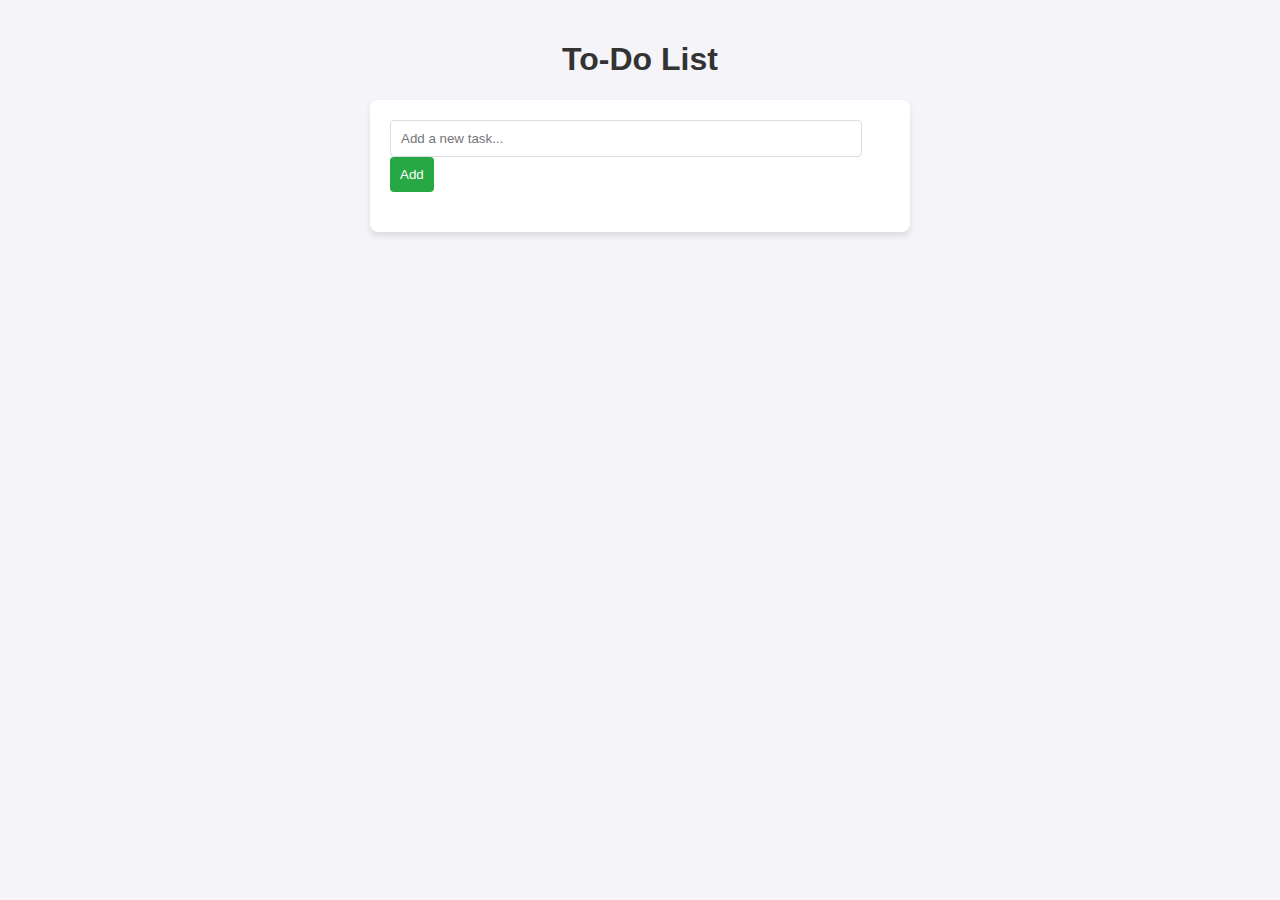
<file: To-do list/gpt.html>
<!DOCTYPE html>
<html lang="en">
<head>
    <meta charset="UTF-8">
    <meta name="viewport" content="width=device-width, initial-scale=1.0">
    <title>To-Do List</title>
    <style>
        body {
            font-family: Arial, sans-serif;
            background-color: #f4f4f9;
            margin: 0;
            padding: 20px;
        }
        h1 {
            text-align: center;
            color: #333;
        }
        .container {
            max-width: 500px;
            margin: 0 auto;
            background: #fff;
            padding: 20px;
            box-shadow: 0 4px 6px rgba(0, 0, 0, 0.1);
            border-radius: 8px;
        }
        input[type="text"] {
            width: calc(100% - 50px);
            padding: 10px;
            border: 1px solid #ddd;
            border-radius: 4px;
        }
        button {
            padding: 10px;
            background: #28a745;
            color: #fff;
            border: none;
            border-radius: 4px;
            cursor: pointer;
        }
        button:hover {
            background: #218838;
        }
        ul {
            list-style: none;
            padding: 0;
            margin-top: 20px;
        }
        li {
            background: #f9f9f9;
            padding: 10px;
            border: 1px solid #ddd;
            border-radius: 4px;
            margin-bottom: 10px;
            display: flex;
            justify-content: space-between;
            align-items: center;
        }
        li button {
            background: #dc3545;
            color: #fff;
            border: none;
            padding: 5px 10px;
            border-radius: 4px;
            cursor: pointer;
        }
        li button:hover {
            background: #c82333;
        }
    </style>
</head>
<body>
    <h1>To-Do List</h1>
    <div class="container">
        <input type="text" id="todoInput" placeholder="Add a new task..." />
        <button onclick="addTodo()">Add</button>
        <ul id="todoList"></ul>
    </div>

    <script>
        // Load existing todos from Local Storage
        let todos = JSON.parse(localStorage.getItem('todos')) || [];
        console.log(localStorage.getItem('todos'));

        // Function to display the to-do list
        function renderTodos() {
            const todoList = document.getElementById('todoList');
            todoList.innerHTML = ''; // Clear the list
            todos.forEach((todo, index) => {
                const li = document.createElement('li');
                li.innerHTML = `
                    ${todo}
                    <button onclick="deleteTodo(${index})">Delete</button>
                `;
                todoList.appendChild(li);
            });
        }

        // Function to add a new to-do
        function addTodo() {
            const todoInput = document.getElementById('todoInput');
            const newTodo = todoInput.value.trim(); // Get input and trim whitespace
            if (newTodo) {
                todos.push(newTodo); // Add new to-do to array
                localStorage.setItem('todos', JSON.stringify(todos)); // Save to Local Storage
                todoInput.value = ''; // Clear input field
                renderTodos(); // Update the list
            }
        }

        // Function to delete a to-do
        function deleteTodo(index) {
            todos.splice(index, 1); // Remove the selected to-do
            localStorage.setItem('todos', JSON.stringify(todos)); // Update Local Storage
            renderTodos(); // Update the list
        }

        // Initial render
        renderTodos();
    </script>
</body>
</html>
</file>
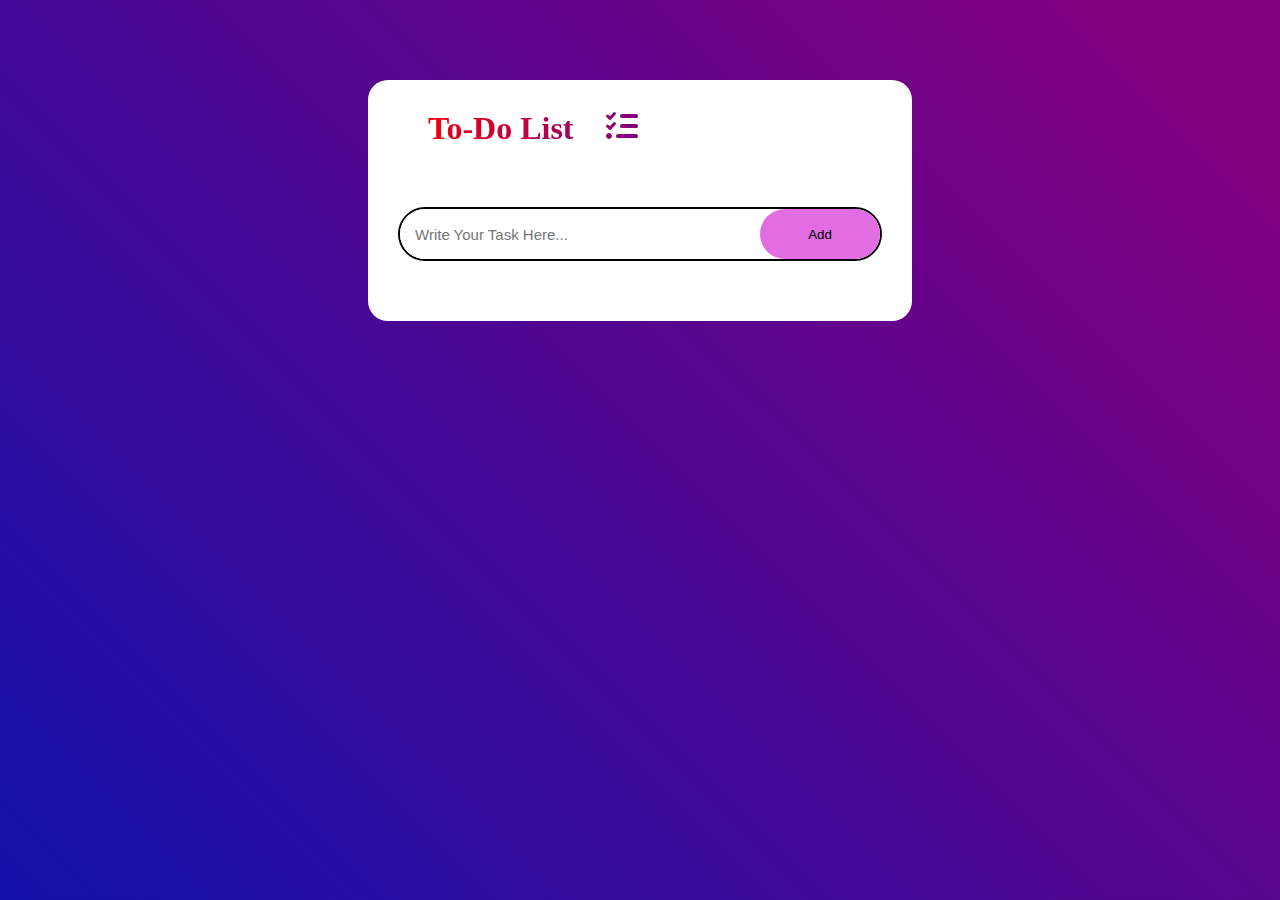
<file: To-do list/html.html>
<!DOCTYPE html>
<html lang="en">
  <head>
    <meta charset="UTF-8" />
    <meta name="viewport" content="width=device-width, initial-scale=1.0" />
    <title>TO-DO LIST</title>
    <link rel="stylesheet" href="css.css" />
    <link
      rel="stylesheet"
      href="https://cdnjs.cloudflare.com/ajax/libs/font-awesome/6.7.2/css/all.min.css"
      integrity="sha512-Evv84Mr4kqVGRNSgIGL/F/aIDqQb7xQ2vcrdIwxfjThSH8CSR7PBEakCr51Ck+w+/U6swU2Im1vVX0SVk9ABhg=="
      crossorigin="anonymous"
      referrerpolicy="no-referrer"
    />
  </head>
  <body>
    <div class="container">
      <h1>
        to-Do list &nbsp;&nbsp;&nbsp;
        <i class="fa-solid fa-list-check"></i>
      </h1>

      <div class="inputBox">
        <input type="text" placeholder="write your task here..." />
        <button>add</button>
      </div>
      <ul></ul>
    </div>
    <div class="a notification">task added!</div>
    <div class="a notification2">task deleted!</div>
    <script src="js.js"></script>
  </body>
</html>
</file>
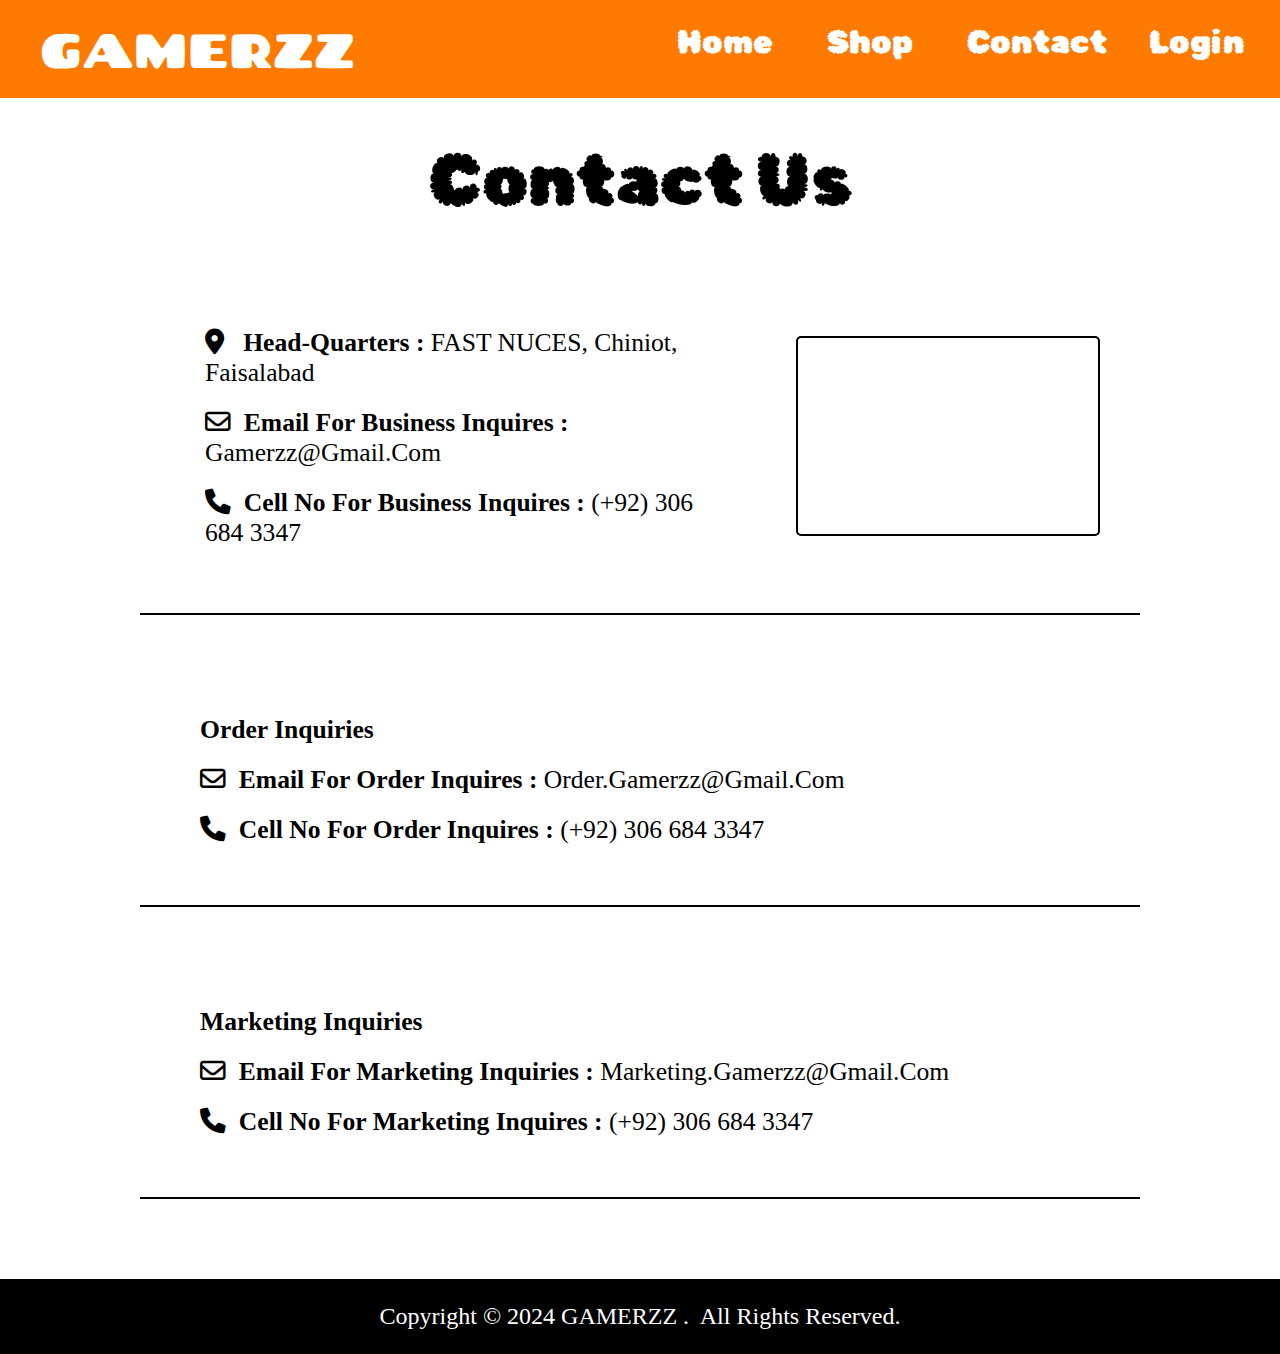
<file: Gamerzz  web(ict project)/html/contact.html>
<!DOCTYPE html>
<html lang="en">
  <head>
    <meta charset="UTF-8" />
    <meta name="viewport" content="width=device-width, initial-scale=1.0" />
    <title>GAMERZZ</title>
    <link rel="stylesheet" href="../css/contactstyle.css" />
    <link rel="preconnect" href="https://fonts.googleapis.com" />
    <link rel="preconnect" href="https://fonts.gstatic.com" crossorigin />
    <link
      href="https://fonts.googleapis.com/css2?family=Rubik+Bubbles&display=swap"
      rel="stylesheet"
    />
    <link rel="preconnect" href="https://fonts.googleapis.com" />
    <link rel="preconnect" href="https://fonts.gstatic.com" crossorigin />
    <link
      href="https://fonts.googleapis.com/css2?family=Chango&family=Rubik+Bubbles&display=swap"
      rel="stylesheet"
    />
    <link
      rel="stylesheet"
      href="https://cdnjs.cloudflare.com/ajax/libs/font-awesome/6.0.0-beta3/css/all.min.css"
    />
    <link rel="shortcut icon" href="../images/logo3.png" type="image/x-icon" />
  </head>
  <body>
    <header>
      <a href="#" id="logo">GAMERZZ</a>
      <div class="option">
        <a href="../index.html" id="home">Home</a>
        <a href="shop.html" id="shop">&nbsp;&nbsp;Shop&nbsp;&nbsp;</a>
        <a href="contact.html" id="contact">Contact</a>
        <a href="login.html">login</a>
      </div>
      <div class="dropmenu">
        <div class="button" onclick="appear()">
          <i class="fa-solid fa-bars" style="color: #ffffff"></i>
          <div class="content">
            <a class="linker" href="../index.html">home</a>
            <a class="linker" href="shop.html">shop</a>
            <a class="linker" href="contact.html">contact</a>
            <a class="linker" href="login.html">login</a>
          </div>
        </div>
      </div>
    </header>
    <main>
      <h1>Contact us</h1>
      <div class="sec-1">
        <div class="textbox">
          <p>
            <i class="fa-solid fa-location-dot" style="color: #000000"></i>
            &nbsp;&nbsp;<b>Head-Quarters :</b> FAST NUCES, Chiniot, Faisalabad
          </p>
          <p>
            <i class="fa-regular fa-envelope" style="color: #000000"></i
            >&nbsp;&nbsp;<b>Email for business inquires :</b> gamerzz@gmail.com
          </p>
          <p>
            <i class="fa-solid fa-phone" style="color: #000000"></i
            >&nbsp;&nbsp;<b>Cell no for business inquires :</b> (+92) 306 684
            3347
          </p>
        </div>
        <div class="map">
          <iframe
            src="https://www.google.com/maps/embed?pb=!1m18!1m12!1m3!1d3398.205218299354!2d73.03113817232276!3d31.600836086112512!2m3!1f0!2f0!3f0!3m2!1i1024!2i768!4f13.1!3m3!1m2!1s0x39223f08dbbe5fa5%3A0xb45ea8924093c29d!2sFAST%20University%20(Chiniot-Faisalabad%20Campus)!5e0!3m2!1sen!2s!4v1730977562137!5m2!1sen!2s"
            height="200px"
            style="border-radius: 5px; border: 2px solid black; width: 19rem"
            allowfullscreen=""
            loading="lazy"
            referrerpolicy="no-referrer-when-downgrade"
          ></iframe>
        </div>
      </div>

      <div class="sec sec-2">
        <h2>Order inquiries</h2>
        <p>
          <i class="fa-regular fa-envelope" style="color: #000000"></i
          >&nbsp;&nbsp;<b>Email for Order inquires :</b> Order.gamerzz@gmail.com
        </p>
        <p>
          <i class="fa-solid fa-phone" style="color: #000000"></i>&nbsp;&nbsp;<b
            >Cell no for Order inquires :</b
          >
          (+92) 306 684 3347
        </p>
      </div>
      <div class="sec sec-3">
        <h2>Marketing inquiries</h2>
        <p>
          <i class="fa-regular fa-envelope" style="color: #000000"></i
          >&nbsp;&nbsp;<b>Email for Marketing inquiries :</b>
          marketing.gamerzz@gmail.com
        </p>
        <p>
          <i class="fa-solid fa-phone" style="color: #000000"></i>&nbsp;&nbsp;<b
            >Cell no for Marketing inquires :</b
          >
          (+92) 306 684 3347
        </p>
      </div>
    </main>
    <div class="copyright">
      Copyright &copy; 2024 GAMERZZ .&nbsp; All Rights Reserved.
    </div>
  </body>
  <script src="../javascript/contact.js"></script>
</html>
</file>
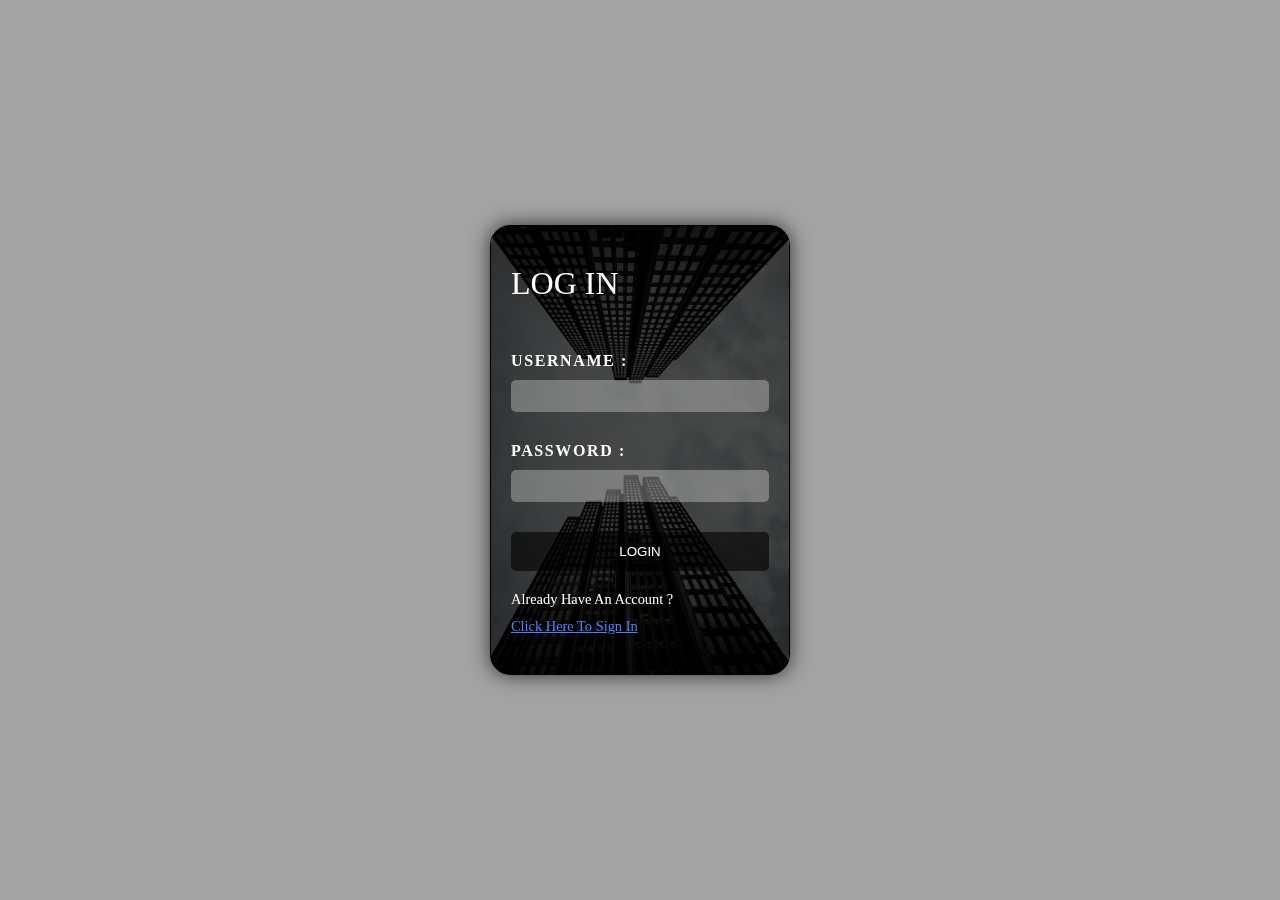
<file: Gamerzz  web(ict project)/html/login.html>
<!DOCTYPE html>
<html lang="en">
  <head>
    <meta charset="UTF-8" />
    <meta name="viewport" content="width=device-width, initial-scale=1.0" />
    <title>Gamerzz</title>
    <link rel="stylesheet" href="../css/login.css">
    <link rel="shortcut icon" href="../images/logo3.png" type="image/x-icon" />
  </head>
  <body>
    <div class="login">
      <form action="../index.html">
        <h1>log in</h1>
        <label>Username :</label>
        <input type="text" required />
        <label>password :</label>
        <input type="password" required />
        <button>login</button>
        <p class="text">already have an account ?</p>
        <a onclick="signin()"><p>click here to sign in</p></a>
        
      </form>
    </div>
  </body>
  <script src="../javascript/login.js"></script>
</html>
</file>
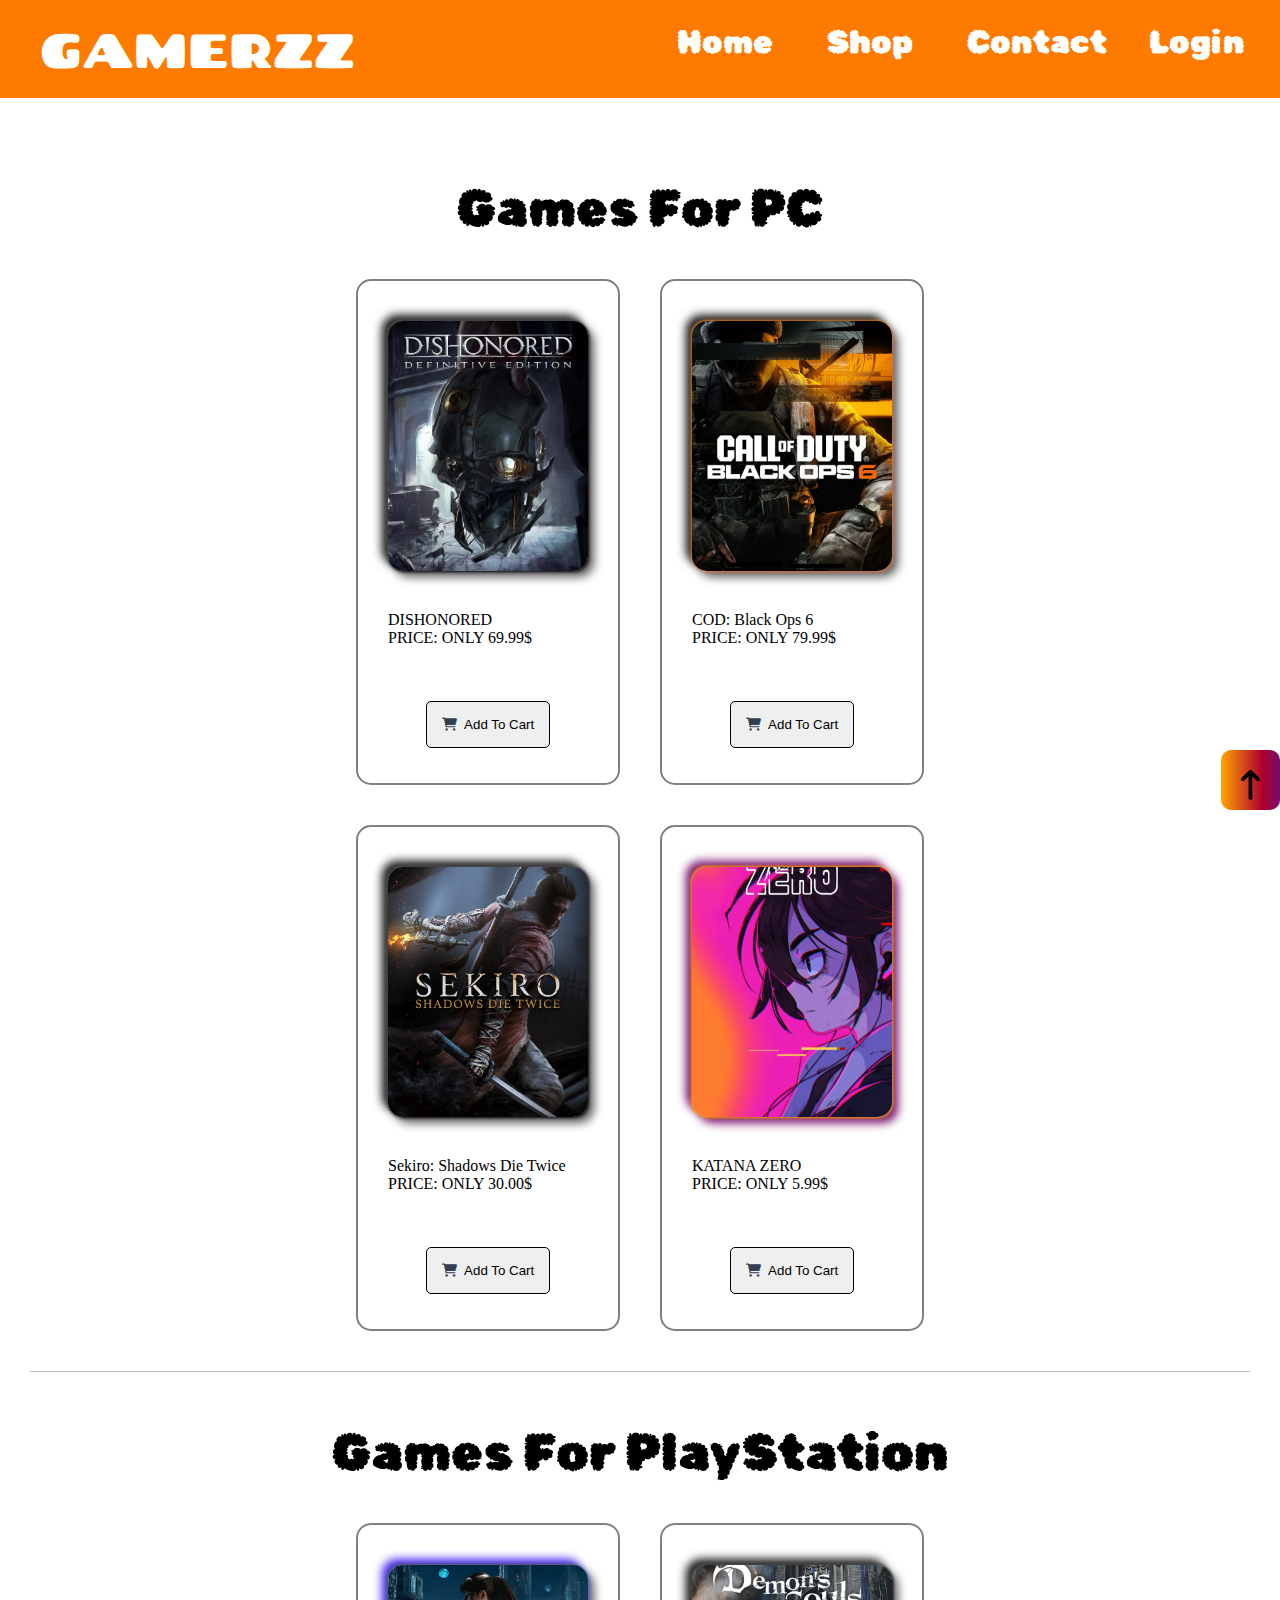
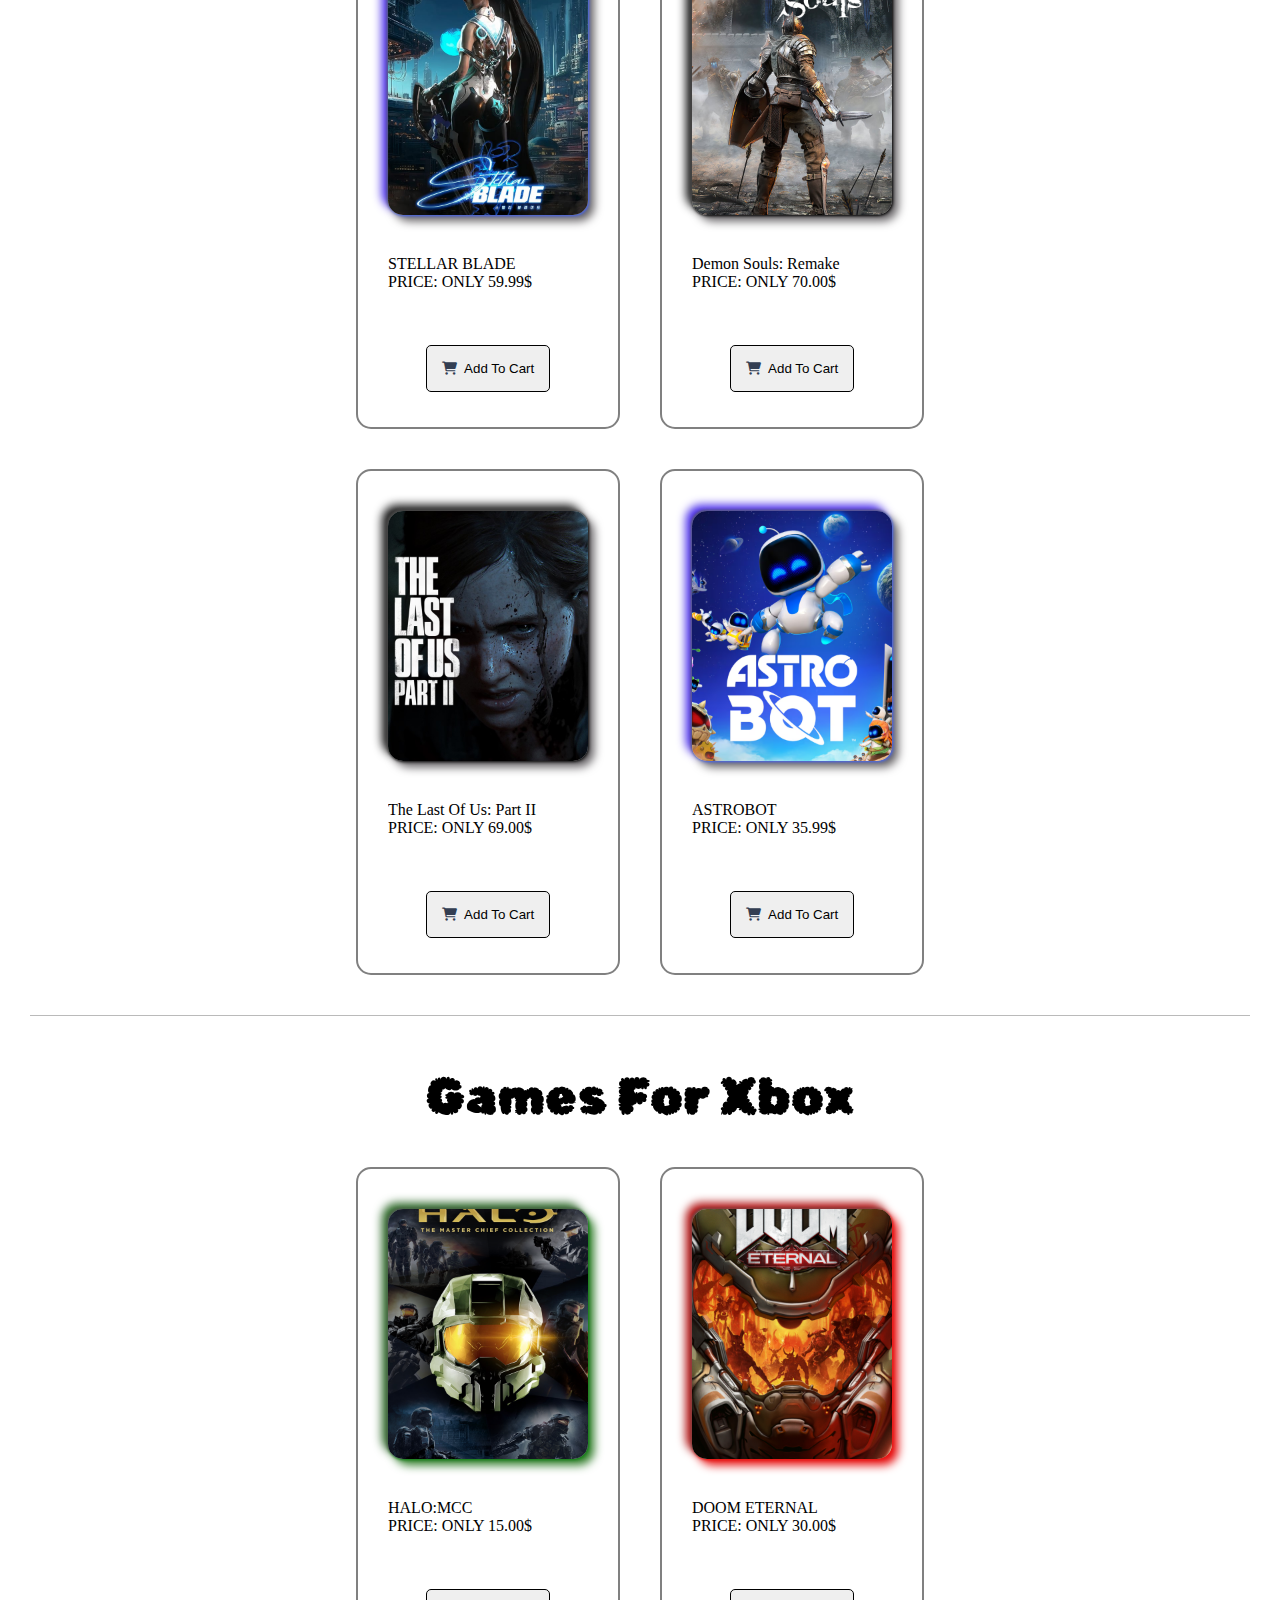
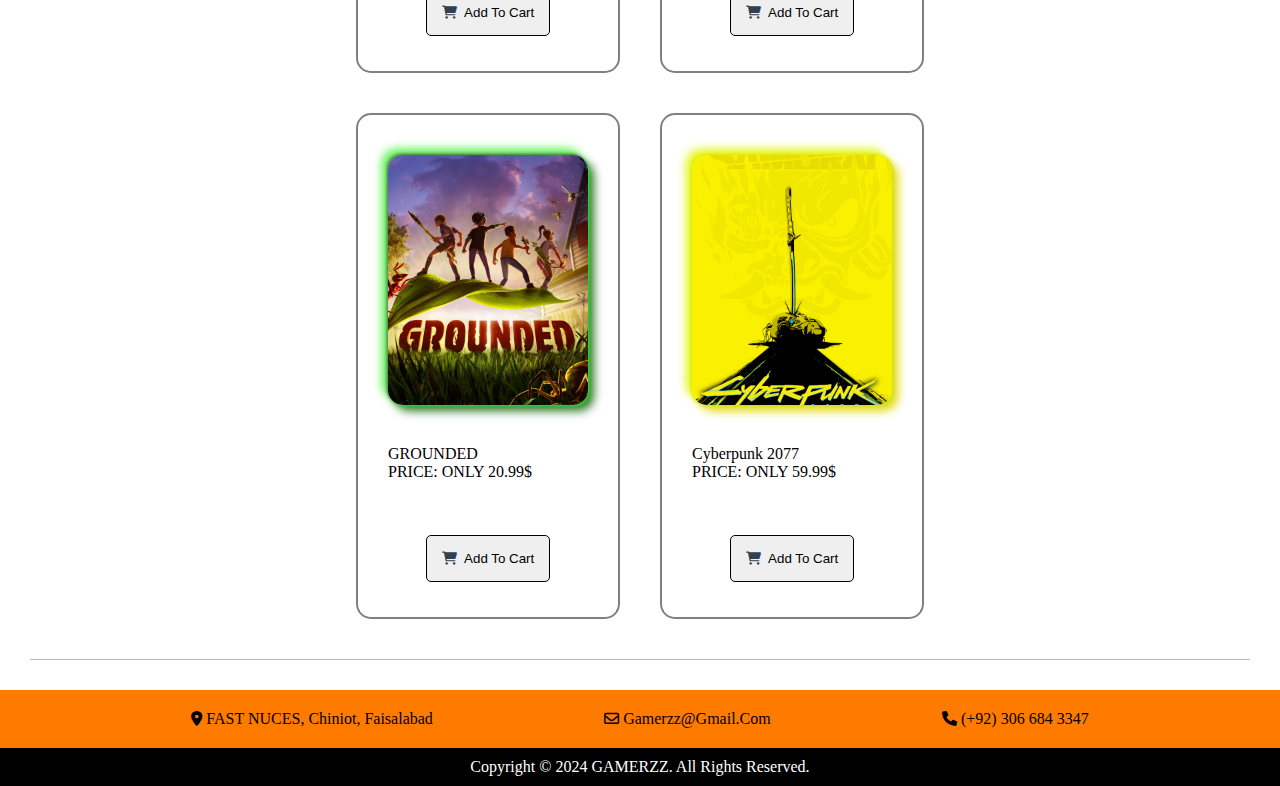
<file: Gamerzz  web(ict project)/html/shop.html>
<!DOCTYPE html>
<html lang="en">
  <head>
    <meta charset="UTF-8" />
    <meta name="viewport" content="width=device-width, initial-scale=1.0" />
    <title>GAMERZZ</title>
    <link rel="stylesheet" href="../css/shopstyle.css" />
    <link rel="preconnect" href="https://fonts.googleapis.com" />
    <link rel="preconnect" href="https://fonts.gstatic.com" crossorigin />
    <link
      href="https://fonts.googleapis.com/css2?family=Rubik+Bubbles&display=swap"
      rel="stylesheet"
    />
    <link rel="preconnect" href="https://fonts.googleapis.com" />
    <link rel="preconnect" href="https://fonts.gstatic.com" crossorigin />
    <link
      href="https://fonts.googleapis.com/css2?family=Chango&family=Rubik+Bubbles&display=swap"
      rel="stylesheet"
    />
    <link
      rel="stylesheet"
      href="https://cdnjs.cloudflare.com/ajax/libs/font-awesome/6.0.0-beta3/css/all.min.css"
    />
    <link rel="shortcut icon" href="../images/logo3.png" type="image/x-icon" />
  </head>
  <body>
    <div class="drop">
      <h3>
        Added to cart &nbsp;&nbsp;<i
          class="fa-solid fa-check fa-bounce"
          style="color: #000000"
        ></i>
      </h3>
    </div>
    <header>
      <a href="#" id="logo">GAMERZZ</a>
      <div class="option">
        <a href="../index.html" id="home">Home</a>
        <a href="shop.html" id="shop">&nbsp;&nbsp;Shop&nbsp;&nbsp;</a>
        <a href="contact.html" id="contact">Contact</a>
        <a href="login.html">login</a>
      </div>
      <div class="dropmenu">
        <div class="button" onclick="appear()">
          <i class="fa-solid fa-bars" style="color: #ffffff"></i>
          <div class="content">
            <a class="linker" href="../index.html">home</a>
            <a class="linker" href="shop.html">shop</a>
            <a class="linker" href="contact.html">contact</a>
            <a class="linker" href="login.html">login</a>
          </div>
        </div>
      </div>
    </header>
    <main>
      <div class="section section-1">
        <h1>Games For PC</h1>
        <div class="list">
          <div class="block-1">
            <div class="img-1">
              <div class="imgbox"></div>
              <div class="textbox">
                <p>
                  DISHONORED <br />
                  PRICE: ONLY 69.99$
                </p>
                <button onclick="triggerAnimation()" ;>
                  <i
                    class="fa-solid fa-cart-shopping fa-shake"
                    style="color: #333e52"
                  ></i
                  >&nbsp;&nbsp;Add to cart
                </button>
              </div>
            </div>
            <div class="img-2">
              <div class="imgbox"></div>
              <div class="textbox">
                <p>
                  COD: Black Ops 6 <br />
                  PRICE: ONLY 79.99$
                </p>
                <button onclick="triggerAnimation()" ;>
                  <i
                    class="fa-solid fa-cart-shopping fa-shake"
                    style="color: #333e52"
                  ></i
                  >&nbsp;&nbsp;Add to cart
                </button>
              </div>
            </div>
          </div>
          <div class="block-2">
            <div class="img-3">
              <div class="imgbox"></div>
              <div class="textbox">
                <p>
                  Sekiro: Shadows Die Twice <br />
                  PRICE: ONLY 30.00$
                </p>
                <button onclick="triggerAnimation()" ;>
                  <i
                    class="fa-solid fa-cart-shopping fa-shake"
                    style="color: #333e52"
                  ></i
                  >&nbsp;&nbsp;Add to cart
                </button>
              </div>
            </div>
            <div class="img-4">
              <div class="imgbox"></div>
              <div class="textbox">
                <p>
                  KATANA ZERO <br />
                  PRICE: ONLY 5.99$
                </p>
                <button onclick="triggerAnimation()" ;>
                  <i
                    class="fa-solid fa-cart-shopping fa-shake"
                    style="color: #333e52"
                  ></i
                  >&nbsp;&nbsp;Add to cart
                </button>
              </div>
            </div>
          </div>
        </div>
      </div>
      <div class="section section-2">
        <h1>Games for PlayStation</h1>
        <div class="list">
          <div class="block-1">
            <div class="img-1">
              <div class="imgbox"></div>
              <div class="textbox">
                <p>
                  STELLAR BLADE <br />
                  PRICE: ONLY 59.99$
                </p>
                <button onclick="triggerAnimation()" ;>
                  <i
                    class="fa-solid fa-cart-shopping fa-shake"
                    style="color: #333e52"
                  ></i
                  >&nbsp;&nbsp;Add to cart
                </button>
              </div>
            </div>
            <div class="img-2">
              <div class="imgbox"></div>
              <div class="textbox">
                <p>
                  Demon Souls: Remake <br />
                  PRICE: ONLY 70.00$
                </p>
                <button onclick="triggerAnimation()" ;>
                  <i
                    class="fa-solid fa-cart-shopping fa-shake"
                    style="color: #333e52"
                  ></i
                  >&nbsp;&nbsp;Add to cart
                </button>
              </div>
            </div>
          </div>
          <div class="block-2">
            <div class="img-3">
              <div class="imgbox"></div>
              <div class="textbox">
                <p>
                  The Last Of Us: Part II <br />
                  PRICE: ONLY 69.00$
                </p>
                <button onclick="triggerAnimation()" ;>
                  <i
                    class="fa-solid fa-cart-shopping fa-shake"
                    style="color: #333e52"
                  ></i
                  >&nbsp;&nbsp;Add to cart
                </button>
              </div>
            </div>
            <div class="img-4">
              <div class="imgbox"></div>
              <div class="textbox">
                <p>
                  ASTROBOT <br />
                  PRICE: ONLY 35.99$
                </p>
                <button onclick="triggerAnimation()" ;>
                  <i
                    class="fa-solid fa-cart-shopping fa-shake"
                    style="color: #333e52"
                  ></i
                  >&nbsp;&nbsp;Add to cart
                </button>
              </div>
            </div>
          </div>
        </div>
      </div>
      <div class="section section-3">
        <h1>Games For Xbox</h1>
        <div class="list">
          <div class="block-1">
            <div class="img-1">
              <div class="imgbox"></div>
              <div class="textbox">
                <p>HALO:MCC <br />PRICE: ONLY 15.00$</p>
                <button onclick="triggerAnimation()" ;>
                  <i
                    class="fa-solid fa-cart-shopping fa-shake"
                    style="color: #333e52"
                  ></i
                  >&nbsp;&nbsp;Add to cart
                </button>
              </div>
            </div>
            <div class="img-2">
              <div class="imgbox"></div>
              <div class="textbox">
                <p>
                  DOOM ETERNAL <br />
                  PRICE: ONLY 30.00$
                </p>
                <button onclick="triggerAnimation()" ;>
                  <i
                    class="fa-solid fa-cart-shopping fa-shake"
                    style="color: #333e52"
                  ></i
                  >&nbsp;&nbsp;Add to cart
                </button>
              </div>
            </div>
          </div>
          <div class="block-2">
            <div class="img-3">
              <div class="imgbox"></div>
              <div class="textbox">
                <p>
                  GROUNDED <br />
                  PRICE: ONLY 20.99$
                </p>
                <button onclick="triggerAnimation()" ;>
                  <i
                    class="fa-solid fa-cart-shopping fa-shake"
                    style="color: #333e52"
                  ></i
                  >&nbsp;&nbsp;Add to cart
                </button>
              </div>
            </div>
            <div class="img-4">
              <div class="imgbox"></div>
              <div class="textbox">
                <p>
                  Cyberpunk 2077 <br />
                  PRICE: ONLY 59.99$
                </p>
                <button onclick="triggerAnimation()" ;>
                  <i
                    class="fa-solid fa-cart-shopping fa-shake"
                    style="color: #333e52"
                  ></i
                  >&nbsp;&nbsp;Add to cart
                </button>
              </div>
            </div>
          </div>
        </div>
      </div>
    </main>
    <a class="topbutton" href="#top">
      <i class="fa-solid fa-arrow-up-long fa-bounce" style="color: #000000"></i>
    </a>
    <footer>
      <p>
        <i class="fa-solid fa-location-dot" style="color: #000000"></i> FAST
        NUCES, Chiniot, Faisalabad
      </p>
      <p>
        <i class="fa-regular fa-envelope" style="color: #000000"></i>
        gamerzz@gmail.com
      </p>
      <p>
        <i class="fa-solid fa-phone" style="color: #000000"></i> (+92) 306 684
        3347
      </p>
    </footer>
    <div class="copyright">
      Copyright &copy; 2024 GAMERZZ. All Rights Reserved.
    </div>
  </body>
  <script src="../javascript/shop.js"></script>
</html>
</file>
<file: To-do list/css.css>
* {
  margin: 0;
  padding: 0;
  text-decoration: none;
  text-transform: capitalize;
  box-sizing: border-box;
}
body {
  background: linear-gradient(45deg, rgb(17, 17, 170), purple 90%);
  width: 100%;
  height: 100vh;
  display: flex;
  padding-top: 5rem;
  align-items: start;
  justify-content: center;
}
.container {
  border-radius: 20px;
  max-height: 90%;
  display: flex;
  flex-direction: column;
  background-color: white;
}
h1 {
  margin: 30px;
  display: flex;
  flex-direction: row;
  background: linear-gradient(to right, red, blue);
  -webkit-background-clip: text;
  -webkit-text-fill-color: transparent;
  padding-left: 30px;
}
.inputBox {
  display: flex;
  margin: 30px;
  border: 2px solid black;
  border-radius: 100px;
}
.inputBox input {
  width: 360px;
  height: 50px;
  font-size: 15px;
  padding: 15px;
  border: none;
  border-radius: 100px 0 0 100px;
}
.inputBox input:focus,
button:focus {
  outline: none;
}
.inputBox button {
  border: none;
  border-radius: 100px;
  height: 50px;
  width: 120px;
  background-color: rgb(226, 109, 226);
}
ul {
  margin: 0 10px 30px 30px;
  overflow-y: auto;
  overflow-x: hidden;
  color: #333;
}
ul::-webkit-scrollbar,
li p::-webkit-scrollbar {
  width: 8px; /* Set the width of the vertical scrollbar */
  height: 5px; /* Set the width of the horizontal scrollbar */
}

ul::-webkit-scrollbar-thumb,
li p::-webkit-scrollbar-thumb {
  background-color: #888;
  border-radius: 10px;
}

ul::-webkit-scrollbar-track,
li p::-webkit-scrollbar-track {
  background-color: #333;
  border-radius: 10px;
}
li {
  width: 480px;
  height: fit-content;
  /* border: 2px solid green; */
  display: flex;
  align-items: center;
  gap: 5px;
  padding: 15px;
  border-bottom: 0.1px solid rgb(95, 95, 95);
  margin: 20px 0;
  /* border-radius: 100px; */
}
li p {
  width: 400px;
  height: auto;
  overflow-y: auto;
  overflow-wrap: anywhere;
  font-size: 18px;
  /* display: flex;
  align-items: center; */
  /* border-radius: 10px 0 0 10px; */
  /* padding: 5px 0px 5px 15px; */
}

li button {
  height: 35px;
  width: 35px;
  background-color: rgb(220, 193, 193);
  border-radius: 100%;
  border: none;
}
.a {
  background-color: #4caf50;
  width: 250px;
  height: 70px;
  position: fixed;
  bottom: 0px;
  right: 20px;
  display: flex;
  align-items: center;
  justify-content: center;
  /* border-radius: 20px; */
  transform: translateY(100%);
  color: white;
  font-family: Arial, sans-serif;
  padding: 15px 20px;
  border-radius: 5px;
  box-shadow: 0 4px 6px rgba(0, 0, 0, 0.1);
}
.notification2{
    left: 20px;
}
.notification.show {
  animation: show 3s ease-out;
  /* display: block; */
}
.notification2.show {
  animation: show 3s ease-out;
  /* display: block; */
}
@keyframes show {
  0% {
    transform: translateY(100%);
    opacity: 0;
  }
  30%,
  90% {
    transform: translateY(-20%);
    opacity: 1;
  }

  100% {
    transform: translateY(100%);
    opacity: 0;
  }
}
</file>
<file: Gamerzz  web(ict project)/css/contactstyle.css>
* {
  margin: 0;
  padding: 0;
  box-sizing: border-box;
  text-transform: capitalize;
  text-decoration: none;
  list-style-type: none;
}
html,
body {
  font-size: 16px;
  height: 100%;
  display: flex;
  flex-direction: column;
}

header {
  width: 100%;
  padding: 10px 30px;
  display: flex;
  align-items: center;
  justify-content: space-between;
  background-color: #ff7b00;
  /* color: white; */
}
header #logo {
  text-align: center;
  font-size: 3rem;
  padding: 10px;
  color: rgb(255, 255, 255);
  text-decoration: none;
  font-family: "Chango", sans-serif;
  font-weight: 400;
  font-style: normal;
  cursor: default;
}
header .option {
  display: flex;
  justify-content: space-between;
  align-items: center;
  gap: 2rem;
}
header .option a {
  position: relative;
  font-size: 2rem;
  /* box-sizing: none; */
  color: rgb(255, 255, 255);
  text-decoration: none;
  font-family: "Rubik Bubbles";
  padding: 0 5px 15px;
}
header .option a:hover {
  background: linear-gradient(90deg, #af002d 50%, #770c6c);
  -webkit-background-clip: text;
  background-clip: text;
  -webkit-text-fill-color: transparent;
}
header .option a::after {
  content: "";
  position: absolute;
  bottom: 0;
  left: 50%;
  transform: translateX(-50%);
  width: 0;
  height: 2px;
  background-color: #770c6c;
  transition: width 0.3s ease-in-out;
}
header .option a:hover::after {
  width: 100%;
}

.dropmenu {
  display: none;
}
.dropmenu .button {
  position: relative;
}
.dropmenu .button i {
  background-color: #ff7b00;
  cursor: pointer;
  text-align: center;
  font-size: 4rem;
}
.dropmenu .button .content {
  display: none;
  position: absolute;
  right: 0px;
  top: 100%;
  background-color: #575757;
  min-width: 14rem;
  border-radius: 5px;
  z-index: 2;
}
.dropmenu .button .content .linker {
  color: black;
  padding: 1rem 1rem;
  margin: 5px;
  background-color: #ffffff;
  text-decoration: none;
  border: 1px solid black;
  border-radius: 5px;
  display: block;
}

main {
  /* height: 100%; */
  width: 100%;
  display: flex;
  flex: 1;
  padding: 40px;
  flex-direction: column;
  justify-content: center;
  align-items: center;
}
main h1 {
  text-align: center;
  font-size: 4.5rem;
  font-family: "Rubik Bubbles", serif;
  font-weight: 400;
  font-style: normal;
}
main .sec-1 {
  width: 62.5rem;
  display: flex;
  justify-content: space-between;
  align-items: center;
  /* height: 500px; */
  /* background-color: aquamarine; */
  margin: 40px 0px;
  padding: 40px;
  gap: 40px;
  border-bottom: 2px solid black;
  /* border: 2px solid rgb(179, 0, 0); */
}
main .sec {
  margin: 40px 0px;
  width: 62.5rem;
  padding: 0 40px 40px;
  border-bottom: 2px solid black;
  /* border: 2px solid rgb(54, 0, 179); */
}
main .sec-1 .textbox {
  text-align: left;
  /* border: 2px solid rgb(0, 165, 27); */
  padding: 5px;
}
main div p,
main div h2 {
  font-size: 1.6rem;
  font-family: "Times New Roman", Times, serif;
  margin: 20px;
}

.copyright {
  width: 100%;
  padding: 1.5rem;
  font-size: 1.5rem;
  color: white;
  text-align: center;
  background-color: black;
  font-weight: lighter;
}

@media screen and (max-width: 1050px) {
  html {
    font-size: 12px;
  }
}
@media screen and (max-width: 770px) {
  html {
    font-size: 12px;
  }
  .dropmenu {
    display: block;
  }
  .dropmenu .button .content {
    display: none;
  }
  header .option {
    display: none;
  }
  main .sec-1 {
    flex-direction: column;
    width: auto;
  }
  main .sec {
    width: auto;
  }
}

@media screen and (max-width: 450px) {
  html {
    font-size: 10px;
  }
}
@media screen and (max-width: 330px) {
  html {
    font-size: 8px;
  }
  .dropmenu .button i {
    font-size: 2rem;
  }
  header #logo {
    font-size: 2rem;
    padding: 0px;
  }
  main h1 {
    word-break: break-all;
    overflow-wrap: break-word;
  }
  main .sec-1 .textbox {
    word-break: break-all;
    overflow-wrap: break-word;
  }
  main div p,
  main div h2 {
    word-break: break-all;
    overflow-wrap: break-word;
  }
}
</file>
<file: Gamerzz  web(ict project)/css/login.css>
* {
  margin: 0;
  padding: 0;
  box-sizing: border-box;
  color: white;
  text-transform: uppercase;
  text-decoration: none;
  list-style-type: none;
}
html,
body {
  font-size: 16px;
  height: 100%;
  width: 100%;
  display: flex;
  flex-direction: column;
  align-items: center;
  justify-content: center;
  background: rgba(0, 0, 0, 0.2);
}
.login {
  width: 300px;
  height: 450px;
  background: url(../images/loginpic.jpg);
  background-position: center;
  background-size: cover;
  background-repeat: no-repeat;
  border: 1px solid black;
  border-radius: 20px;
  box-shadow: 0px 0px 20px rgba(0, 0, 0, 0.7);
}
form {
  width: 100%;
  border-radius: 20px;
  padding: 40px 20px;
  height: 100%;
  gap: 10px;
  display: flex;
  flex-direction: column;
  justify-content: center;
  backdrop-filter: brightness(30%);
}
.login form h1 {
  font-weight: normal;
  margin-bottom: 40px;
}
.login form label {
  letter-spacing: 0.1rem;
  font-weight: bolder;
}
.login form input {
  color: black;
  line-height: 2rem;
  margin-bottom: 20px;
  border-radius: 5px;
  background-color: rgba(255, 255, 255, 0.3);
  padding: 0 10px;
  border: none;
}

.login form button {
  border: none;
  background: rgba(0, 0, 0, 0.6);
  border-radius: 5px;
  padding: 12px 5px;
  margin-bottom:10px;
}
.login form p {
  text-transform: capitalize;
  font-size: 0.9rem;
}
.login form a {
  cursor: pointer;
  padding-left: 5px 0;
}
.login form a p {
  color: rgb(86, 126, 255);
  text-decoration: underline;
}
@media screen and (max-width:400px) {
  html{
    font-size: 12px;
  }
  .login form h1{
    text-align: center;
  }
  .login{
    width: 100%;
    height: 100%;
    border-radius: 0px;
  }
  form {
    border-radius: 0px;
  }
  .login form p {
    font-size: 1.5rem;
  }

}
</file>
<file: Gamerzz  web(ict project)/css/shopstyle.css>
* {
  margin: 0;
  padding: 0;
  scroll-behavior: smooth;
  box-sizing: border-box;
  text-transform: capitalize;
  text-decoration: none;
  list-style-type: none;
}
html,
body {
  font-size: 16px;
  height: 100%;
  display: flex;
  flex-direction: column;
}

header {
  width: 100%;
  padding: 10px 30px;
  display: flex;
  align-items: center;
  justify-content: space-between;
  background-color: #ff7b00;
  /* color: white; */
}
header #logo {
  text-align: center;
  font-size: 3rem;
  padding: 10px;
  color: rgb(255, 255, 255);
  text-decoration: none;
  font-family: "Chango", sans-serif;
  font-weight: 400;
  font-style: normal;
  cursor: default;
}
header .option {
  display: flex;
  justify-content: space-between;
  align-items: center;
  gap: 2rem;
}
header .option a {
  position: relative;
  font-size: 2rem;
  /* box-sizing: none; */
  color: rgb(255, 255, 255);
  text-decoration: none;
  font-family: "Rubik Bubbles";
  padding: 0 5px 15px;

  /* transition:all ease-in-out 1s; */
}
header .option a:hover {
  background: linear-gradient(90deg, #af002d 50%, #770c6c);
  -webkit-background-clip: text;
  background-clip: text;
  -webkit-text-fill-color: transparent;
}
header .option a::after {
  content: "";
  position: absolute;
  bottom: 0;
  left: 50%;
  transform: translateX(-50%);
  width: 0;
  height: 2px;
  background-color: #770c6c;
  transition: width 0.3s ease-in-out;
}
header .option a:hover::after {
  width: 100%;
}

.dropmenu {
  display: none;
}
.dropmenu .button {
  position: relative;
}
.dropmenu .button i {
  background-color: #ff7b00;
  cursor: pointer;
  text-align: center;
  z-index: 2;
  font-size: 4rem;
}
.dropmenu .button .content {
  display: none;
  position: absolute;
  right: 0px;
  top: 100%;
  z-index: 3;
  background-color: #575757;
  min-width: 14rem;
  border-radius: 5px;
  z-index: 2;
}
.dropmenu .button .content .linker {
  color: black;
  padding: 1rem 1rem;
  margin: 5px;
  background-color: #ffffff;
  text-decoration: none;
  border: 1px solid black;
  border-radius: 5px;
  display: block;
}

main {
  display: flex;
  flex: 1;
  flex-direction: column;
  justify-content: center;
  align-items: center;
  padding: 30px;
}
main .section {
  display: flex;
  flex-direction: column;
  align-items: center;
  justify-content: center;
  margin-top: 20px;
  padding-top: 30px;
  border-bottom: 1px solid rgb(186, 186, 186);
}
main .section h1 {
  font-size: 3.2rem;
  text-align: center;
  font-family: "Rubik Bubbles", serif;
  font-weight: 400;
  font-style: normal;
}
main .section .list {
  /* background-color: aqua; */
  display: flex;
  /* border: 4px solid blue; */
  flex-direction: row;
  justify-content: center;
  align-items: center;
  /* gap: 1px; */
  flex-wrap: wrap;
  margin: 20px;
}
main .section .list .block-1,
main .section .list .block-2 {
  /* border: 4px solid blue; */
  display: flex;
  flex-wrap: wrap;
  justify-content: center;
  align-items: center;
}
main .section-1 .list .block-1 .img-1 .imgbox {
  background: url(../images/WhatsApp\ Image\ 2024-11-07\ at\ 12.10.01\ AM.jpeg);
  background-position: center;
  background-repeat: no-repeat;
  background-size: cover;
  box-shadow: 1px 1px 3px #0c0c0c, 6px 6px 10px #5f5c5f, -1px -1px 3px #5f5e5d,
    -6px -6px 10px #101010;
}
main .section-1 .list .block-1 .img-2 .imgbox {
  background: url(../images/img-1.jpeg);
  background-position: center;
  background-repeat: no-repeat;
  background-size: cover;
  box-shadow: 1px 1px 3px #e7773c, 6px 6px 10px #5f5c5f, -1px -1px 3px #de7c1a,
    -6px -6px 10px #101010;
}
main .section-1 .list .block-2 .img-3 .imgbox {
  background: url(../images/img7.png);
  background-position: center;
  background-repeat: no-repeat;
  background-size: cover;
  box-shadow: 1px 1px 3px #0c0c0c, 6px 6px 10px #5f5c5f, -1px -1px 3px #5f5e5d,
    -6px -6px 10px #101010;
}
main .section-1 .list .block-2 .img-4 .imgbox {
  background: url(../images/img8\ \(1\).png);
  background-position: center;
  background-repeat: no-repeat;
  background-size: cover;
}
main .section .list .img-1,
main .section .list .img-2,
main .section .list .img-3,
main .section .list .img-4 {
  margin: 20px;
  padding: 30px;
  display: flex;
  flex-direction: column;
  justify-content: center;
  align-items: center;
  border-radius: 15px;
  border: 2px solid gray;
}
main .section-2 .list .block-1 .img-1 .imgbox {
  background: url(../images/img-2.jpeg);
  background-position: center;
  background-repeat: no-repeat;
  background-size: cover;
  box-shadow: 1px 1px 3px #4868f7, 6px 6px 10px #5f5c5f, -1px -1px 3px #5f5e5d,
    -6px -6px 10px #4022ea;
}
main .section-2 .list .block-1 .img-2 .imgbox {
  background: url(../images/img9.png);
  background-position: center;
  background-repeat: no-repeat;
  background-size: cover;
  box-shadow: 1px 1px 3px #020202, 6px 6px 10px #5f5c5f, -1px -1px 3px #5f5e5d,
    -6px -6px 10px #121212;
}
main .section-2 .list .block-2 .img-3 .imgbox {
  background: url(../images/lg.png);
  background-position: center;
  background-repeat: no-repeat;
  background-size: cover;
  box-shadow: 1px 1px 3px #0c0c0c, 6px 6px 10px #5f5c5f, -1px -1px 3px #5f5e5d,
    -6px -6px 10px #101010;
}
main .section-2 .list .block-2 .img-4 .imgbox {
  background: url(../images/astrobot.png);
  background-position: center;
  background-repeat: no-repeat;
  background-size: cover;
  box-shadow: 1px 1px 3px #4868f7, 6px 6px 10px #5f5c5f, -1px -1px 3px #5f5e5d,
    -6px -6px 10px #4022ea;
}
main .section-3 .list .block-1 .img-1 .imgbox {
  background: url(../images/Halo.png);
  background-position: center;
  background-repeat: no-repeat;
  background-size: cover;
  box-shadow: 1px 1px 3px #148019, 6px 6px 10px #2a7823, -1px -1px 3px #5f5e5d,
    -6px -6px 10px #266321;
}
main .section-3 .list .block-1 .img-2 .imgbox {
  background: url(../images/doom.png);
  background-position: center;
  background-repeat: no-repeat;
  background-size: cover;
  box-shadow: 1px 1px 3px #e91c18, 6px 6px 10px #e50707, -1px -1px 3px #5f5e5d,
    -6px -6px 10px #ac0202;
}
main .section-3 .list .block-2 .img-3 .imgbox {
  background: url(../images/grounded.jpg);
  background-position: center;
  background-repeat: no-repeat;
  background-size: cover;
  box-shadow: 1px 1px 3px #27ed31, 6px 6px 10px #2a7823, -1px -1px 3px #5f5e5d,
    -6px -6px 10px #54f146;
}
main .section-3 .list .block-2 .img-4 .imgbox {
  background: url(../images/cyberpunk.jpg);
  background-position: center;
  background-repeat: no-repeat;
  background-size: cover;
  box-shadow: 1px 1px 3px #c2e524, 6px 6px 10px #e4d909, -1px -1px 3px #dcef10,
    -6px -6px 10px #e4f712;
}
main .section .list .imgbox {
  background: url(../images/img-5.jpeg);
  background-position: center;
  background-repeat: no-repeat;
  background-size: cover;
  border-radius: 15px;
  box-shadow: 1px 1px 3px #ffa600, 6px 6px 10px #770c6c, -1px -1px 3px #ffa600,
    -6px -6px 10px #770c6c;
  height: 250px;
  width: 200px;
  margin: 10px 0 40px;
}
main .section .list .textbox {
  display: flex;
  flex-direction: column;
  align-items: center;
  justify-content: space-evenly;
}
main .section .list .textbox p {
  height: 70px;
  width: 200px;
  text-align: left;
  /* overflow-x: hidden; */
  overflow: hidden;
  margin-bottom: 15px;
}
main .section .list .textbox button {
  margin: 5px;
  padding: 15px;
  /* height: 50px;
  width: 100px; */
  border: 1px solid black;
  border-radius: 5px;
}


main .section .list .textbox button:hover .fa-shake {
  animation: shake 1s ease-in-out 3; 
}
@keyframes shake {
  0%,
  100% {
    transform: translateX(0);
  }
  30%,
  50% {
    transform: translateX(-3px);
  }
  20%,
  40%,
  60% {
    transform: translateX(3px);
  }
}

@keyframes bounce {
  0%,
  20%,
  50%,
  80%,
  100% {
    transform: translateY(0);
  }
  40% {
    transform: translateY(-10px); 
  }
  60% {
    transform: translateY(-5px);
  }
}
.fa-bounce {
  font-size: 14px;
}
.topbutton .fa-bounce {
  font-size: 30px;
  animation: bounce 2s infinite;
}
.drop .fa-bounce {
  font-size: 30px;
  animation: bounce 0.7s infinite; 
}
.topbutton {
  position: fixed;
  right: 0px;
  bottom: 10%;
  border-radius: 10px;
  padding: 20px 20px 10px;
  background: linear-gradient(90deg, #ffa600, #af002d 70%, #770c6c);
  z-index: 4;
}
footer {
  width: 100%;
  background-color: #ff7b00;
  display: flex;
  justify-content: space-evenly;
  align-items: center;
  padding: 20px;
}
footer i {
  font-size: 15px;
}
.copyright {
  width: 100%;
  padding: 10px;
  color: white;
  text-align: center;
  background-color: black;
}
.drop {
  position: fixed;
  background: linear-gradient(90deg, #ffa600, #af002d 70%, #770c6c);
  border: 1px solid black;
  border-radius: 10px;
  padding: 20px;
  font-size: 25px;
  left: 40%;
  transform: translateY(-100%);
}
.drop.animate {
  animation: droper 2s ease-in-out;
}
@keyframes droper {
  0% {
    transform: translatey(-100%);
  }
  40% {
    transform: translatey(10%);
  }
  85% {
    transform: translatey(10%);
  }
  100% {
    transform: translatey(-100%);
  }
}

@media screen and (max-width: 1050px) {
  html {
    font-size: 11px;
  }
}

@media screen and (max-width: 750px) {
  html {
    font-size: 14px;
  }
  .dropmenu {
    display: block;
  }
  .dropmenu .button .content {
    display: none; 
  }
  header .option {
    display: none;
  }

  footer {
    display: flex;
    flex-direction: column;
    justify-content: center;
  }
  footer p {
    margin: 1rem;
  }
}

@media screen and (max-width: 450px) {
  html {
    font-size: 10px;
  }
}
@media screen and (max-width: 370px) {
  html {
    font-size: 8px;
  }

  header #logo {
    font-size: 2rem;
    padding: 0px;
  }
  .dropmenu .button i {
    font-size: 2rem;
  }
  
  main .section .list .imgbox {
    height: 150px;
    width: 100px;
    margin: 4px 0 20px;
    border-radius: 10px;
  }
  main .section .list .textbox p {
    height: 70px;
    width: 100px;
    margin-bottom: 10px;
  }
  main .section .list .textbox button {
    margin: 3px;
    padding: 5px;
    border-radius: 3px;
  }
}
</file>
